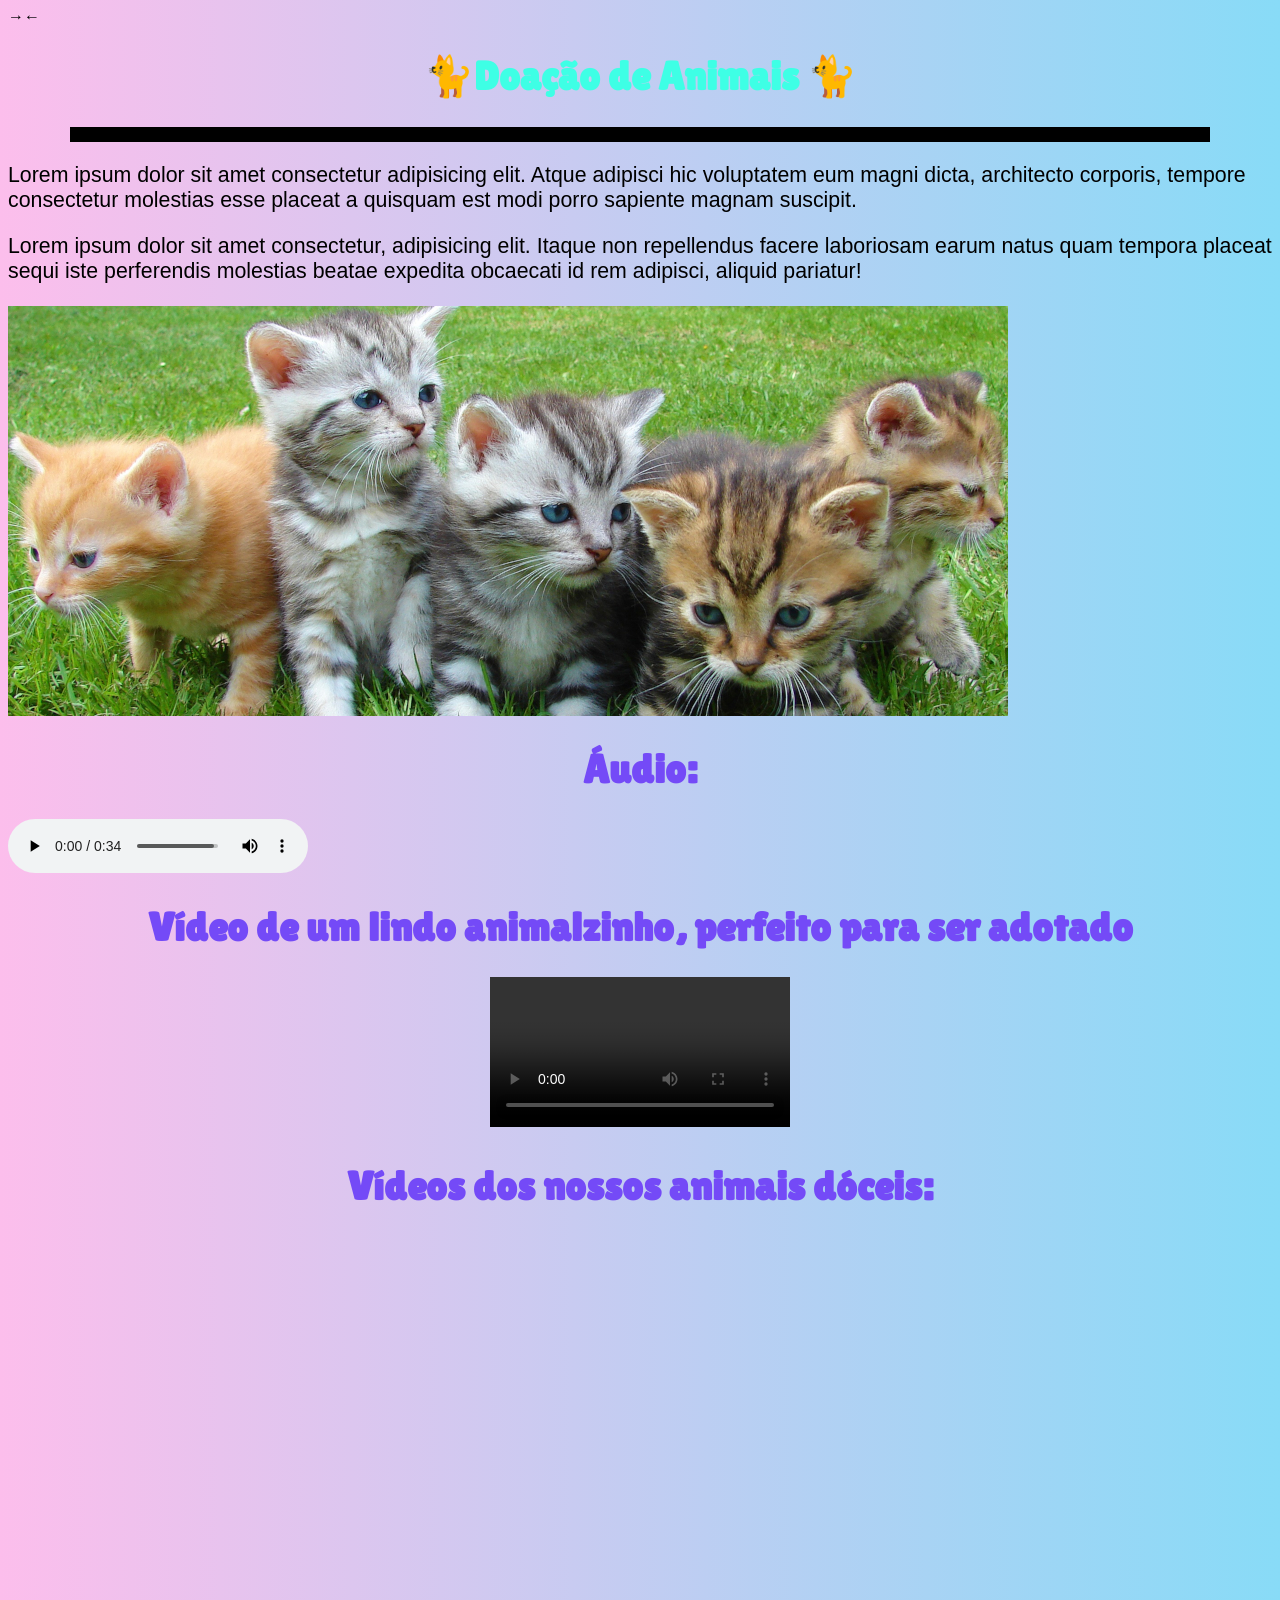
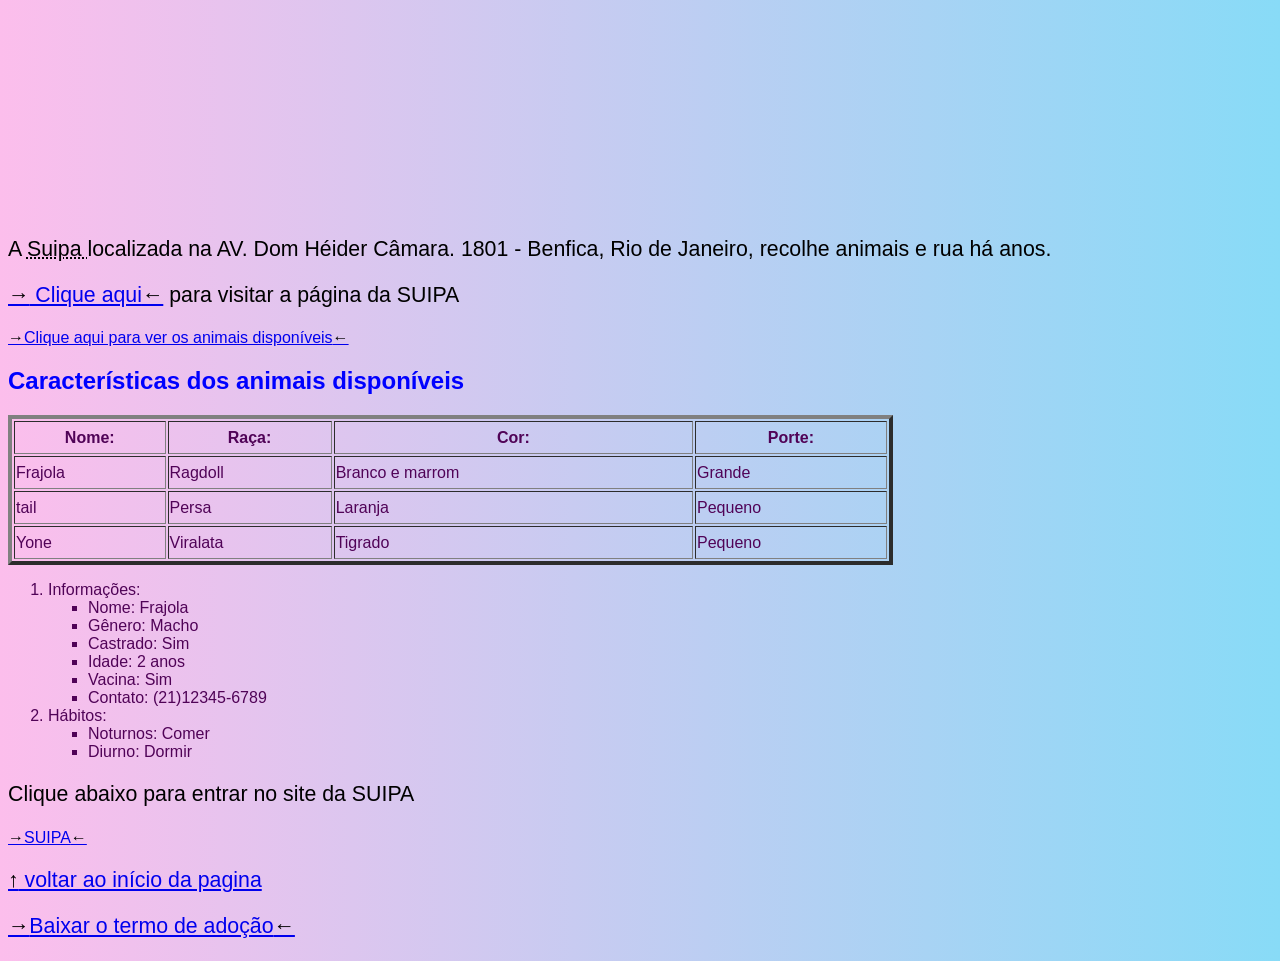
<file: index.html>
<!DOCTYPE html>
<html lang="pt-br">
<head>
    <meta charset="UTF-8">
    <meta name="viewport" content="width=device-width, initial-scale=1.0">
    <title>Doação Legal</title>
    
    <link rel="stylesheet" href="style.css">
    <link rel="shortcut icon" href="cat ico colorido.ico" type="image/x-icon">
    <link rel="stylesheet" href="style3.css">
</head>

<body>
    <a name="topo"></a>

        <h1 style=" text-align: center; color: rgb(62, 255, 229);"
        >🐈Doação de Animais 
        🐈</h1>
        <hr size="15" color="black" width="90%">
        <p>
            Lorem ipsum dolor sit amet consectetur adipisicing elit. Atque adipisci hic voluptatem eum magni dicta, architecto corporis, tempore consectetur molestias esse placeat a quisquam est modi porro sapiente magnam suscipit.
            <p>
                Lorem ipsum dolor sit amet consectetur, adipisicing elit. Itaque non repellendus facere laboriosam earum natus quam tempora placeat sequi iste perferendis molestias beatae expedita obcaecati id rem adipisci, aliquid pariatur!
            </p>
        </p>
        <picture>
            <source media="(max-width: 750px)" srcset="gato_300.jpg"
            type="image/jpeg">
            <source media="(max-width: 1050px)" srcset="gato_700.jpg"
            type="image/jpeg">
            <img src= "gato_1000.jpg" alt= "lindos filhotes de gato">
        </picture>
        <h1>Áudio:</h1>
        <audio src="juncala-cute-cat-meow-song-429568.mp3" controls autoplay ></audio>
        <h1>Vídeo de um lindo animalzinho, perfeito para ser adotado</h1>
        <h1>
            <video src="3092-166221773_small.mp4" controls autoplay ></video>
        </h1>
        <h1>Vídeos dos nossos animais dóceis: </h1>
        <iframe width="315" height="576" src="https://www.youtube.com/embed/KS63xHoGY6M" title="Briga de gatos por causa do filhote, coitado do gatinho. Dublagens de animais fofos" frameborder="0" allow="accelerometer; autoplay; clipboard-write; encrypted-media; gyroscope; picture-in-picture; web-share" referrerpolicy="strict-origin-when-cross-origin" allowfullscreen></iframe></iframe>

<p>
    A  <abbr title="Sociedade União internacional Protetora dos Animais"> Suipa </abbr> localizada na AV. Dom Héider Câmara. 1801 - Benfica, Rio de Janeiro, recolhe       
    animais e rua há anos. 
</p>
<p>
    <a href="https://www.suipa.org.br/"> Clique aqui</a> para visitar a página da SUIPA
</p>


<a href="Animais1.html" target="_blank">Clique aqui para ver os animais disponíveis</a>
<!-- posso escrever 
 target= "_self"
 ao fazer isso ele abre na mesma aba e o blank abre em outra aba -->

 <!--
 <a href="animais.html" target="_blank">Clique aqui para ver os animais disponíveis</a>
 (esse dai é outro link que desativei pois n tem imagens)
 -->
<h2>Características dos animais disponíveis</h2>

<table border="4" width= "70%" height="150">

<tr>
    <th>Nome:</th>
    <th>Raça: </th>
    <th>Cor: </th>
    <th>Porte: </th>    
</tr>
<tr>
    <td>Frajola</td>
    <td>Ragdoll</td>
    <td>Branco e marrom</td>
    <td>Grande</td>
</tr>
<tr>
    <td>tail</td>
    <td>Persa</td>
    <td>Laranja</td>
    <td>Pequeno</td>
</tr>
<tr>
    <td>Yone</td>
    <td>Viralata</td>
    <td>Tigrado</td>
    <td>Pequeno</td>
</tr>

</table>

<ol type="1.">
<li>Informações: </li>
<ul type="square">
    <li>Nome: Frajola</li>
    <li>Gênero: Macho</li>
    <li>Castrado: Sim</li>
    <li>Idade: 2 anos</li>
    <li>Vacina: Sim</li>
    <li>Contato: (21)12345-6789</li>
</ul>
<li>Hábitos: </li>
<ul type="square">
    <li>Noturnos: Comer</li>
    <li>Diurno: Dormir</li>


</ul>

</ol>

<p>Clique abaixo para entrar no site da SUIPA</p>
<a href= "https://www.suipa.org.br/">SUIPA</a>

<p>
<a href= "#topo" class="especialacima"> voltar ao início da pagina</a>
</p>
<p>
<a href="termo-adoção.pdf" download="termo-adoção"
type="application/pdf">Baixar o termo de adoção</a>
</p>

</body>
</html>

















<!--<p>
    <pre>
        <code>
          escrever ak dentro mostrando os enters tab  do jeito que esta escrito ak 

            }
        </code>
    </pre> -->


    <!--
    Links importantes:
   (ensina monte de codigos pre prontos) https://www.w3schools.com/ 
https://color.adobe.com
https://coolors.co/
(editar themas de cores)
    
    
    -->
</file>
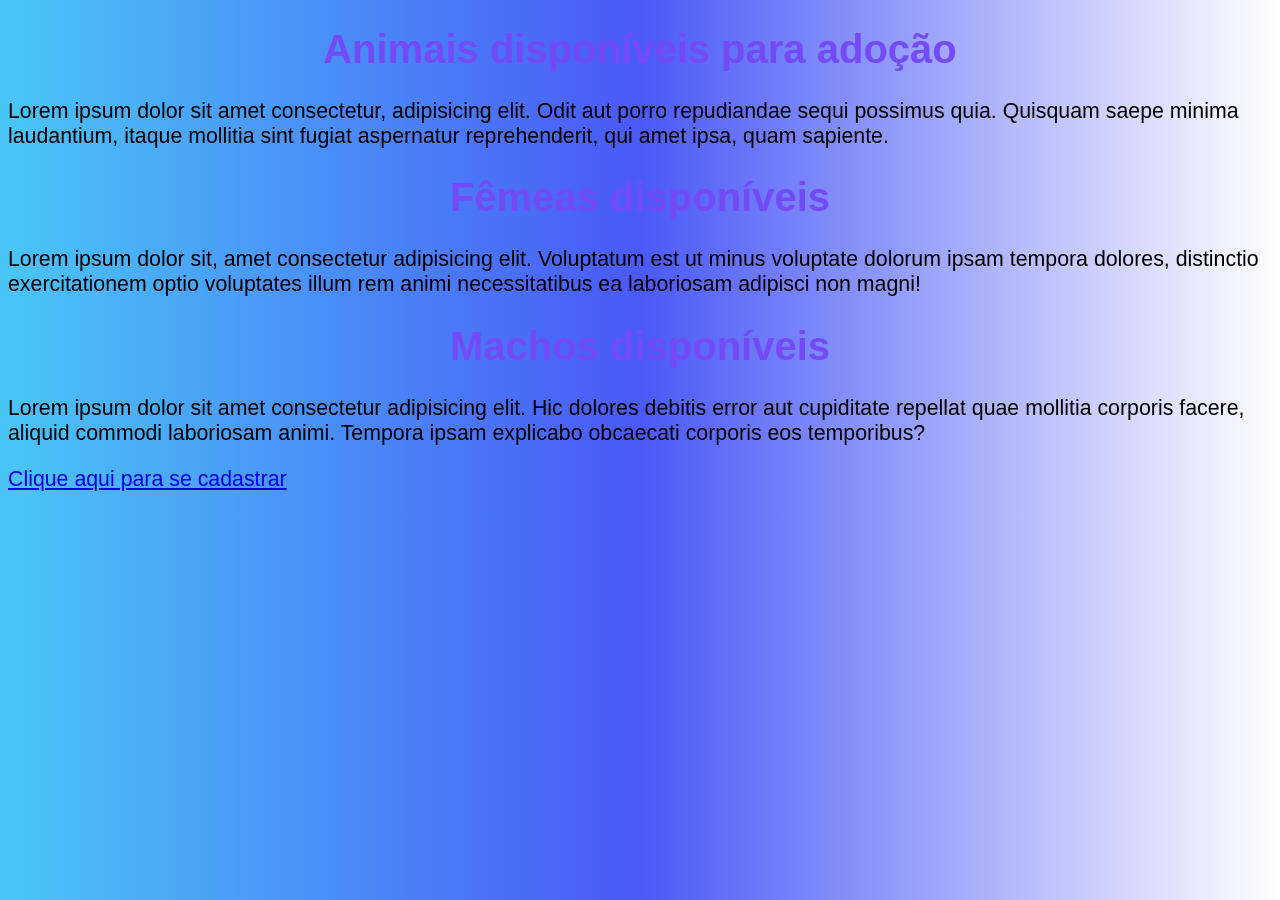
<file: animais.html>
<!DOCTYPE html>
<html lang="en">
<head>
    <meta charset="UTF-8">
    <meta name="viewport" content="width=device-width, initial-scale=1.0">
    <title>Disponiveis</title>
   
<link rel="stylesheet" href="style.css">
</head>
<body>
    
    <h1>Animais disponíveis para adoção</h1>
<p>
    Lorem ipsum dolor sit amet consectetur, adipisicing elit. Odit aut porro repudiandae sequi possimus quia. Quisquam saepe minima laudantium, itaque mollitia sint fugiat aspernatur reprehenderit, qui amet ipsa, quam sapiente.
</p>
    <h1>Fêmeas disponíveis</h1>
    <p>
Lorem ipsum dolor sit, amet consectetur adipisicing elit. Voluptatum est ut minus voluptate dolorum ipsam tempora dolores, distinctio exercitationem optio voluptates illum rem animi necessitatibus ea laboriosam adipisci non magni!
    </p>
    <h1>Machos disponíveis</h1>
    <p>
        Lorem ipsum dolor sit amet consectetur adipisicing elit. Hic dolores debitis error aut cupiditate repellat quae mollitia corporis facere, aliquid commodi laboriosam animi. Tempora ipsam explicabo obcaecati corporis eos temporibus?
    </p>
    <p>
        <a href="form.html" target="_self">Clique aqui para se cadastrar</a>
    </p>
</body>
</html>
</file>
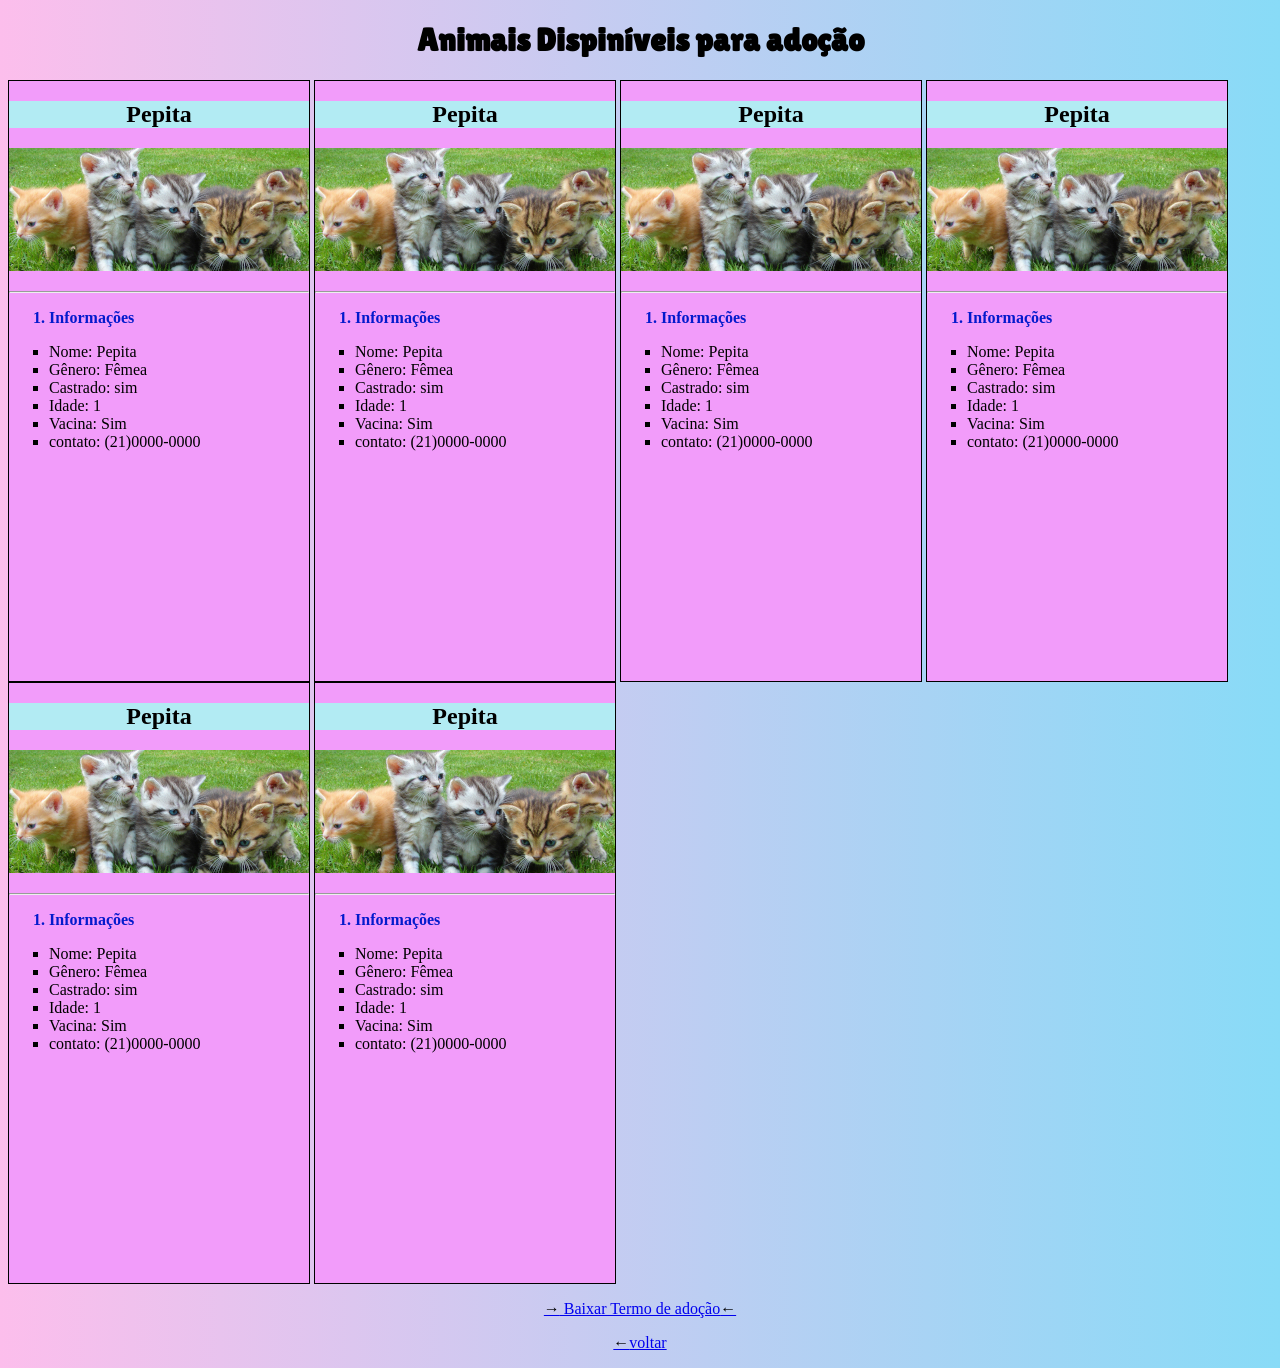
<file: Animais1.html>
<!DOCTYPE html>
<html lang="en">
<head>
    <meta charset="UTF-8">
    <meta name="viewport" content="width=device-width, initial-scale=1.0">
    <title>Animais disponiveis</title>
    <link rel="stylesheet" href="style3.css">
    <link rel="stylesheet" href="cat ico colorido.ico">
</head>
<body>
    <h1>Animais Dispiníveis para adoção</h1>
    <div>
        <h2>Pepita</h2>
        <p class="centro">
            <picture>
                <img src="gato_300.jpg" alt="Lindos gatinhos filhotes">
            </picture>

        </p>
        <hr>
        <ol class="tituloOL" type="1." start="1" >
            <li>Informações</li>
        </ol>
        <ul type="square">
            <li>Nome: Pepita</li>
            <li>Gênero: Fêmea</li>
            <li>Castrado: sim</li>
            <li>Idade: 1</li>
            <li>Vacina: Sim</li>
            <li>contato: (21)0000-0000</li>
        </ul>
    </div>
    <div>
        <h2>Pepita</h2>
        <p class="centro">
            <picture>
                <img src="gato_300.jpg" alt="Lindos gatinhos filhotes">
            </picture>

        </p>
        <hr>
        <ol class="tituloOL" type="1." start="1" >
            <li>Informações</li>
        </ol>
        <ul type="square">
            <li>Nome: Pepita</li>
            <li>Gênero: Fêmea</li>
            <li>Castrado: sim</li>
            <li>Idade: 1</li>
            <li>Vacina: Sim</li>
            <li>contato: (21)0000-0000</li>
        </ul>
    </div>
    <div>
        <h2>Pepita</h2>
        <p class="centro">
            <picture>
                <img src="gato_300.jpg" alt="Lindos gatinhos filhotes">
            </picture>

        </p>
        <hr>
        <ol class="tituloOL" type="1." start="1" >
            <li>Informações</li>
        </ol>
        <ul type="square">
            <li>Nome: Pepita</li>
            <li>Gênero: Fêmea</li>
            <li>Castrado: sim</li>
            <li>Idade: 1</li>
            <li>Vacina: Sim</li>
            <li>contato: (21)0000-0000</li>
        </ul>
    </div>
    <div>
        <h2>Pepita</h2>
        <p class="centro">
            <picture>
                <img src="gato_300.jpg" alt="Lindos gatinhos filhotes">
            </picture>

        </p>
        <hr>
        <ol class="tituloOL" type="1." start="1" >
            <li>Informações</li>
        </ol>
        <ul type="square">
            <li>Nome: Pepita</li>
            <li>Gênero: Fêmea</li>
            <li>Castrado: sim</li>
            <li>Idade: 1</li>
            <li>Vacina: Sim</li>
            <li>contato: (21)0000-0000</li>
        </ul>
    </div>
    <div>
        <h2>Pepita</h2>
        <p class="centro">
            <picture>
                <img src="gato_300.jpg" alt="Lindos gatinhos filhotes">
            </picture>

        </p>
        <hr>
        <ol class="tituloOL" type="1." start="1" >
            <li>Informações</li>
        </ol>
        <ul type="square">
            <li>Nome: Pepita</li>
            <li>Gênero: Fêmea</li>
            <li>Castrado: sim</li>
            <li>Idade: 1</li>
            <li>Vacina: Sim</li>
            <li>contato: (21)0000-0000</li>
        </ul>
    </div>
    <div>
        <h2>Pepita</h2>
        <p class="centro">
            <picture>
                <img src="gato_300.jpg" alt="Lindos gatinhos filhotes">
            </picture>

        </p>
        <hr>
        <ol class="tituloOL" type="1." start="1" >
            <li>Informações</li>
        </ol>
        <ul type="square">
            <li>Nome: Pepita</li>
            <li>Gênero: Fêmea</li>
            <li>Castrado: sim</li>
            <li>Idade: 1</li>
            <li>Vacina: Sim</li>
            <li>contato: (21)0000-0000</li>
        </ul>
    </div>
    <p style="text-align: center;">
        <a href="termo-adoção.pdf" download="termo-adoção" type="application/pdf"> Baixar Termo de adoção</a>
    </p>
    <p style="text-align: center;">
        <a href="index.html" rel="prev" target="_self" class="especialvoltar">voltar</a>
    </p>
    <!--
    <a href="index.html" rel="prev" target="_self">voltar</a>
    essa linha dak faz com que volte até a pagina inicial (no caso index) posso escolher voltar para outras paginas tbm só mudar o href
    -->
</body>
</html>
</file>
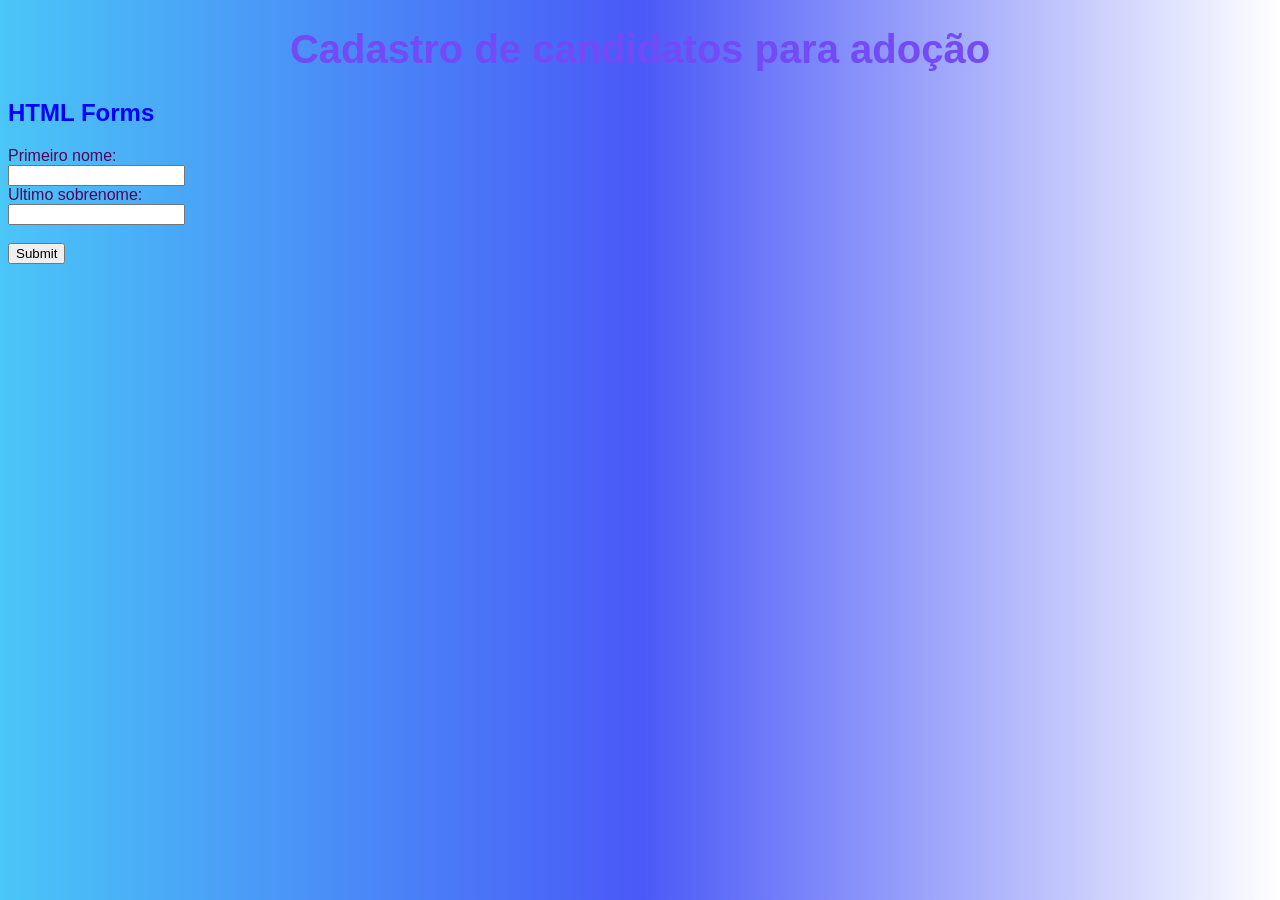
<file: form.html>
<!DOCTYPE html>
<html lang="en">
<head>
    <meta charset="UTF-8">
    <meta name="viewport" content="width=device-width, initial-scale=1.0">
    <title>Cadastro</title>
    <link rel="stylesheet" href="style.css">
</head>
<body>
    <h1>Cadastro de candidatos para adoção</h1>
    <h2>HTML Forms</h2>

<form action="/action_page.php">
  <label for="fname">Primeiro nome:</label><br>
  <input type="text" id="fname" name="fname" ><br>
  <label for="lname">Ultimo sobrenome:</label><br>
  <input type="text" id="lname" name="lname" ><br><br>
  <input type="submit" value="Submit">
</form> 

</body>
</html>
</file>
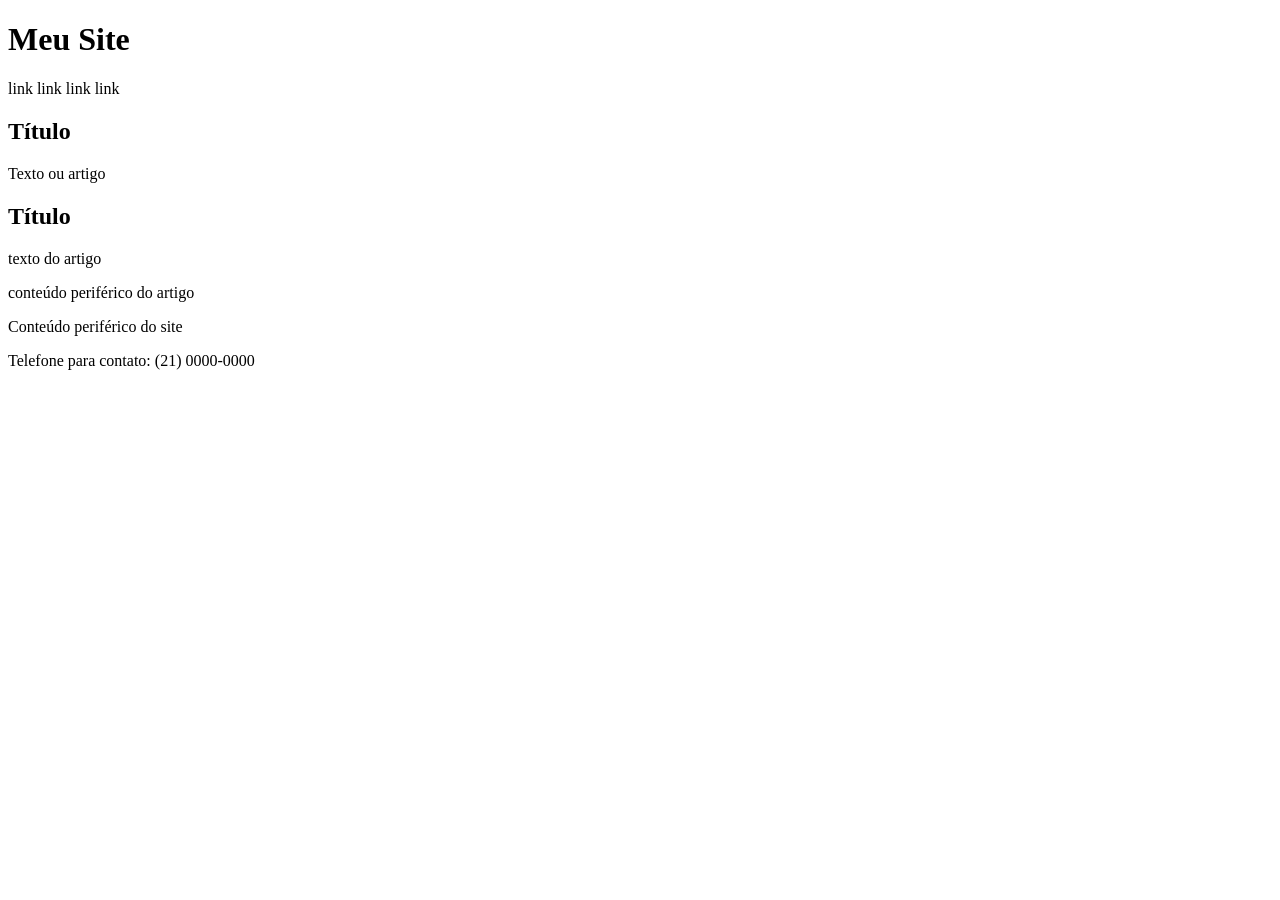
<file: Primeira.html>
<!DOCTYPE html>
<html lang="pt-br">
<head>
    <meta charset="UTF-8">
    <meta name="viewport" content="width=device-width, initial-scale=1.0">
    <title>Modelo de caixas</title>
</head>
<body>
    <header>
        <h1>Meu Site</h1>
        <nav>link link link link</nav>
    </header>
    <main>
        <section>
            <article>
                <h2>Título</h2>
                <p>Texto ou artigo</p>
            </article>
            <article>
                <h2>Título</h2>
                <p>texto do artigo</p>
                <aside>
                    <p>conteúdo periférico do artigo</p>
                </aside>
            </article>
            <aside>
                <p>Conteúdo periférico do site</p>
            </aside>
        </section>
    </main>
    <footer>
        <p>Telefone para contato: (21) 0000-0000</p>
    </footer>
</body>
</html>
</file>
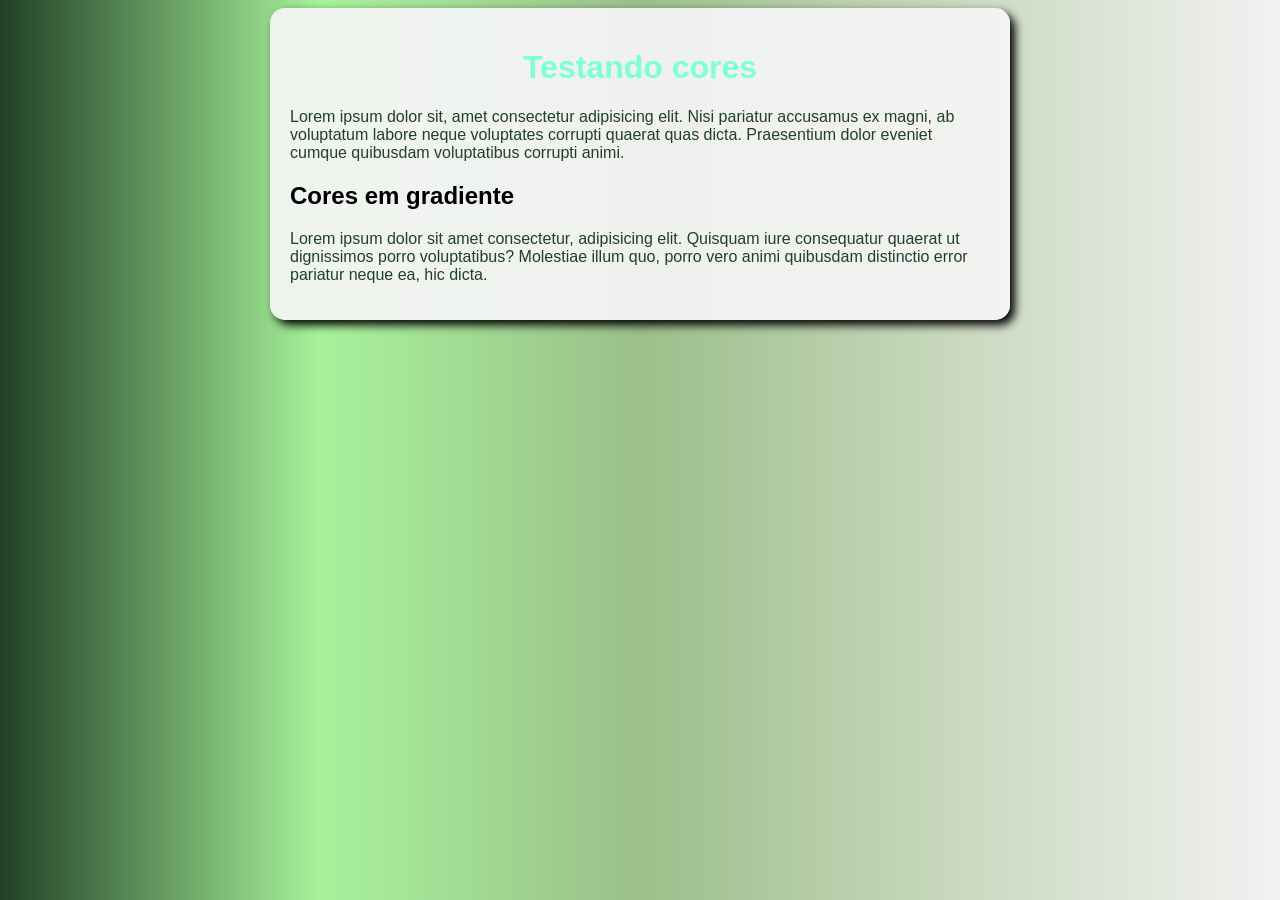
<file: principal.html>
<!DOCTYPE html>
<html lang="en">
<head>
    <meta charset="UTF-8">
    <meta name="viewport" content="width=device-width, initial-scale=1.0">
    <title>Teste de cores</title>

    <link rel="stylesheet" href="style1.css">
</head>
<body>
    <main>
        <h1>Testando cores</h1>
        <p>Lorem ipsum dolor sit, amet consectetur adipisicing elit. Nisi pariatur accusamus ex magni, ab voluptatum labore neque voluptates corrupti quaerat quas dicta. Praesentium dolor eveniet cumque quibusdam voluptatibus corrupti animi.</p>
        <h2>Cores em gradiente</h2>
        <p>Lorem ipsum dolor sit amet consectetur, adipisicing elit. Quisquam iure consequatur quaerat ut dignissimos porro voluptatibus? Molestiae illum quo, porro vero animi quibusdam distinctio error pariatur neque ea, hic dicta.</p>
    </main>
</body>
</html>
</file>
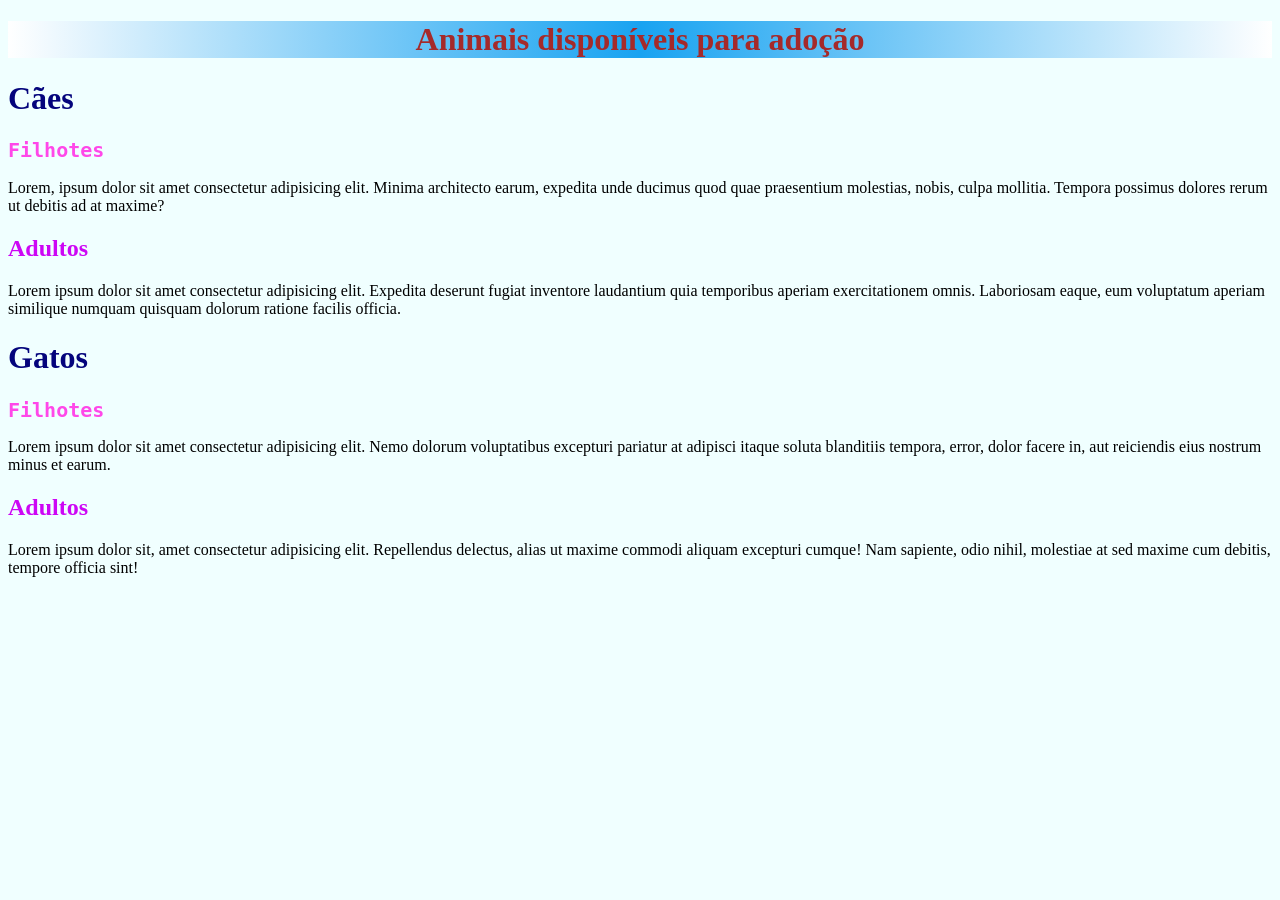
<file: seletores_personalizados.html>
<!DOCTYPE html>
<html lang="en">
<head>
    <meta charset="UTF-8">
    <meta name="viewport" content="width=device-width, initial-scale=1.0">
    <title>seletores Personalizados</title>
    <link rel="stylesheet" href="style2.css">
</head>
<body>
    
    <h1 id="Unico">Animais disponíveis para adoção</h1>
    <h1>Cães</h1>
    <h2 class="cor1 font1">Filhotes</h2>
    <p>Lorem, ipsum dolor sit amet consectetur adipisicing elit. Minima architecto earum, expedita unde ducimus quod quae praesentium molestias, nobis, culpa mollitia. Tempora possimus dolores rerum ut debitis ad at maxime?
 </p>
    <h2 class="cor2 font2">Adultos</h2>
    <p>Lorem ipsum dolor sit amet consectetur adipisicing elit. Expedita deserunt fugiat inventore laudantium quia temporibus aperiam exercitationem omnis. Laboriosam eaque, eum voluptatum aperiam similique numquam quisquam dolorum ratione facilis officia.
    </p>
    <h1>Gatos</h1>
    <h2 class="cor1 font1">Filhotes</h2>
    <p>Lorem ipsum dolor sit amet consectetur adipisicing elit. Nemo dolorum voluptatibus excepturi pariatur at adipisci itaque soluta blanditiis tempora, error, dolor facere in, aut reiciendis eius nostrum minus et earum.
    </p>
    <h2 class="cor2 font2">Adultos</h2>
    <p>Lorem ipsum dolor sit, amet consectetur adipisicing elit. Repellendus delectus, alias ut maxime commodi aliquam excepturi cumque! Nam sapiente, odio nihil, molestiae at sed maxime cum debitis, tempore officia sint!
    </p>

</body>
</html>
</file>
<file: style.css>
/* Color Theme Swatches in Hex */
.cores-TI { color: #4AC6F7; }
.cores-TI { color: #4A59F7; }
.cores-TI { color: #4A8FF7; }
.cores-TI { color: #4AF7F1; }
.cores-TI { color: #744AF7; }
.cores-TI { color: #9DC1F7; }

/* Color Theme Swatches in RGBA */
.cores-TI { color: rgba(74, 198, 247, 1); }
.cores-TI { color: rgba(74, 89, 247, 1); }
.cores-TI { color: rgba(74, 143, 247, 1); }
.cores-TI { color: rgba(74, 247, 241, 1); }
.cores-TI { color: rgba(116, 74, 247, 1); }
.cores-TI { color: rgba(157, 193, 247, 1); }

/* Color Theme Swatches in HSLA */
.cores-TI { color: hsla(196, 91, 62, 1); }
.cores-TI { color: hsla(234, 91, 62, 1); }
.cores-TI { color: hsla(216, 91, 62, 1); }
.cores-TI { color: hsla(177, 91, 62, 1); }
.cores-TI { color: hsla(254, 91, 62, 1); }
.cores-TI { color: hsla(216, 84, 79, 1); }



h1{
    font-family: Arial, Helvetica, sans-serif;
    font-size: 30pt;
    color: rgb(171, 52, 39);
    
}
p{
    font-family: Arial, Helvetica, sans-serif;
    font-size: 16pt;
    color: black;
}

body{
    font-family: Arial, Helvetica, sans-serif; background-image: linear-gradient(to right,#4AC6F7,#4A59F7, white); color: rgb(80, 3, 87);
}
h1{
    text-align: center;
    color:#744AF7

}
h2{
    color: #0000ff;
}
</file>
<file: style3.css>
@import url('https://fonts.googleapis.com/css2?family=Lilita+One&display=swap');
@font-face {
    font-family: LilitaOne;
    src: url('LilitaOne-Regular.ttf') format('truetype');
    font-weight: normal;
    font-style: normal;
}


h1{
    background-image:  linear-gradient(to right, rgb(234,0,255));
    text-align: center;
    font-family: LilitaOne;
}
body{
    background-image: linear-gradient(to right, rgb(252,190,236),rgb(136,219,247) );
}
div{
    background-color: rgb(242,156,250);
    width: 300px;
    height: 600px;
    border: 1px solid black;
    display: inline-block;
    text-align: left;
}
div:hover{
    background-color: rgb(131, 3, 183);
    color: white;
}
div > h2{
    text-align: center;
    background-color: rgb(178, 235, 243);
    color: black;
}
.centro{
    text-align: center;
}
.tituloOL{
    font-weight: bold;
    color: rgb(3, 26, 204);
}

a::after{
    content: '←';
    text-decoration: none;
    font-weight: normal;
    color: rgb(0, 0, 0);
}
a::before{
    content: '→';
    text-decoration: none;
    font-weight: normal;
    color: rgb(0, 0, 0);
}
.especialvoltar::after{
    content: none;
    text-decoration: none;
    font-weight: normal;
    color: rgb(0, 0, 0);
}
.especialvoltar::before{
    content: '←';
    text-decoration: none;
    font-weight: normal;
    color: rgb(0, 0, 0);
}
.especialacima::after{
    content: none;
    text-decoration: none;
    font-weight: normal;
    color: rgb(0, 0, 0);
}
.especialacima::before{
    content: '↑';
    text-decoration: none;
    font-weight: normal;
    color: rgb(0, 0, 0);
}

.fundo{
    background-image: url(patas.png);
    background-repeat: repeat;
    
}
</file>
<file: style1.css>
*{
    font-family: Arial, Helvetica, sans-serif;

}
body{
    background-image: linear-gradient(to right, #214026,#A7F29B,#9BBF8A,#CAD9BF,
    #F2F2F2);
}
h1{
    background-image: linear-gradient(right,#214026,#A7F29B,#9BBF8A,#CAD9BF,
    #F2F2F2);
color: aquamarine;
text-align: center;
text-shadow: 5px 5px 10px (#9BBF8A);
}
p{
    color: #214026;
}
main{
    background: rgba(245, 245, 245, 0.942);
    border-radius: 15px;
    box-shadow: 5px 5px 10px;
    width: 700px;
    padding: 20px;
    margin: auto;
}
</file>
<file: style2.css>
@charset "UTP-8";

body{
    background-color: azure;
    font-family: cursive;
}
h1{
    color: rgb(4, 4, 124);
}
h2{
    color: rgb(13, 114, 173);
}
#Unico{
    color: brown;
    text-align: center;
    background-image: linear-gradient(to right, white, rgb(24, 163, 241), white);

}
.cor1{
    color: rgb(284, 72, 233);
    background-color: azure;
}
.cor2{
    color: rgb(205, 6, 245);
    
}
.font1{
    font-family: monospace;
    font-size: 20px;
}
.font2{
    font-family:'Times New Roman', Times, serif
    font-size: 20px;
}
</file>
